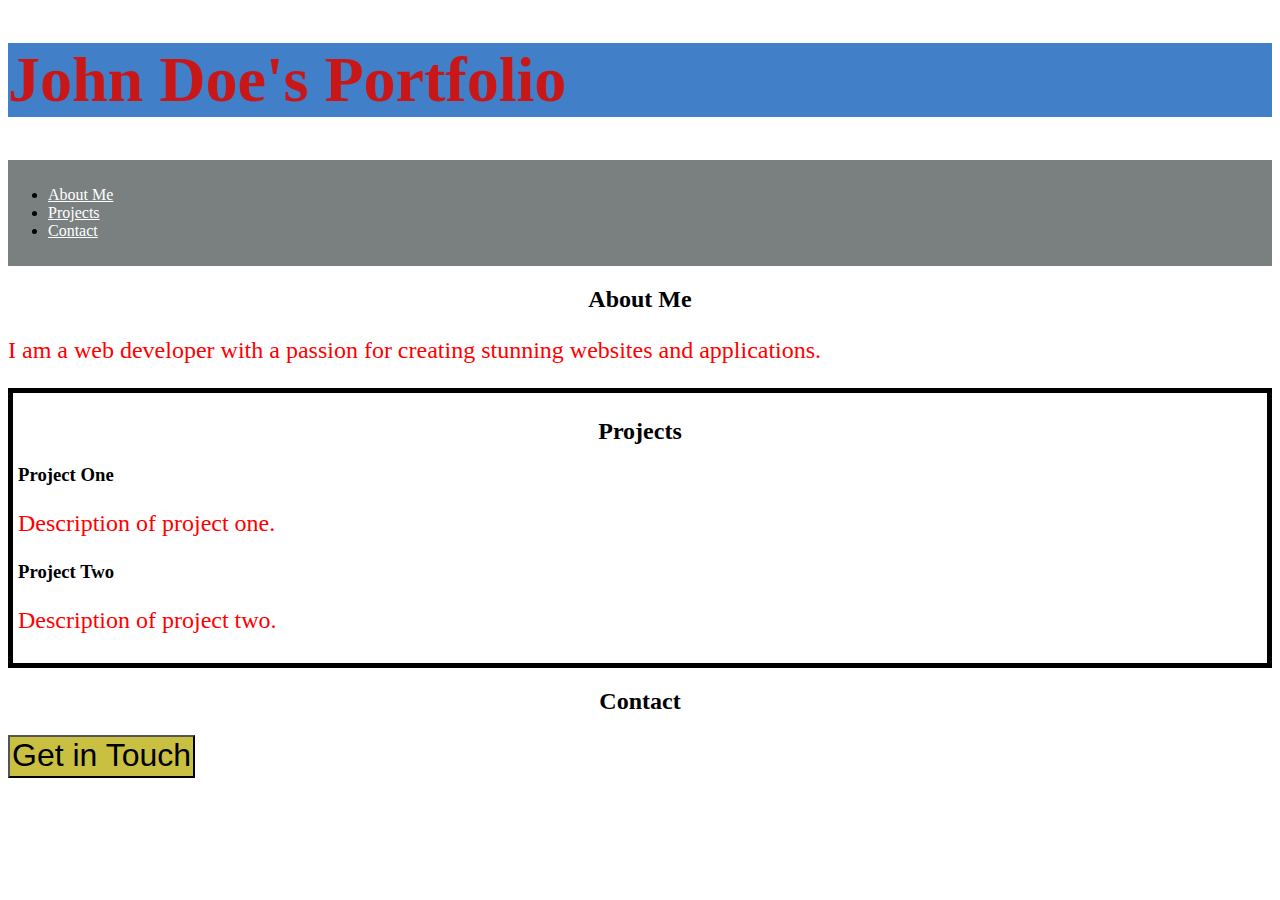
<file: activity.html>
<!DOCTYPE html>
<html lang="en">
<head>
    <meta charset="UTF-8">
    <meta name="viewport" content="width=device-width, initial-scale=1.0">
    <title>Personal Portfolio</title>
</head>
<body>
    <style>
       header {
        background-color: #427fc9;
       }
       h1 {
        font-size: 4em;
        color: #c91717;
       }
       #navbar {
        background-color:#7a7f80;
        padding: 10px 10px 10px 0px;
    
 }
    
       h2 {
        text-align: center;
        font-weight: 800;
       }

    p { font-size: 1.5em;
        color: red;
        }
        a {
            color: #ffffff;
        }
        #projects {
border: 5px solid black;
padding: 5px 5px 5px 5px;
} 
.contact-button {
    background-color: #c9c042;
    font-size: 2em;
    padding: 0% 2px 2px 2px;
}


        
    </style>
    <header id="main-header">
        <h1 class="title">John Doe's Portfolio</h1>
    </header>
    <nav id="navbar">
        <ul>
            <li><a href="#about">About Me</a></li>
            <li><a href="#projects">Projects</a></li>
            <li><a href="#contact">Contact</a></li>
        </ul>
    </nav>
    <section id="about">
        <h2 class="section-title">About Me</h2>
        <p class="section-content">I am a web developer with a passion for creating stunning websites and applications.</p>
    </section>
    <section id="projects">
        <h2 class="section-title">Projects</h2>
        <div class="project">
            <h3 class="project-title">Project One</h3>
            <p class="project-description">Description of project one.</p>
        </div>
        <div class="project">
            <h3 class="project-title">Project Two</h3>
            <p class="project-description">Description of project two.</p>
        </div>
    </section>
    <footer id="contact">
        <h2 class="section-title">Contact</h2>
        <button class="contact-button">Get in Touch</button>
    </footer>
</body>
</html>
</file>
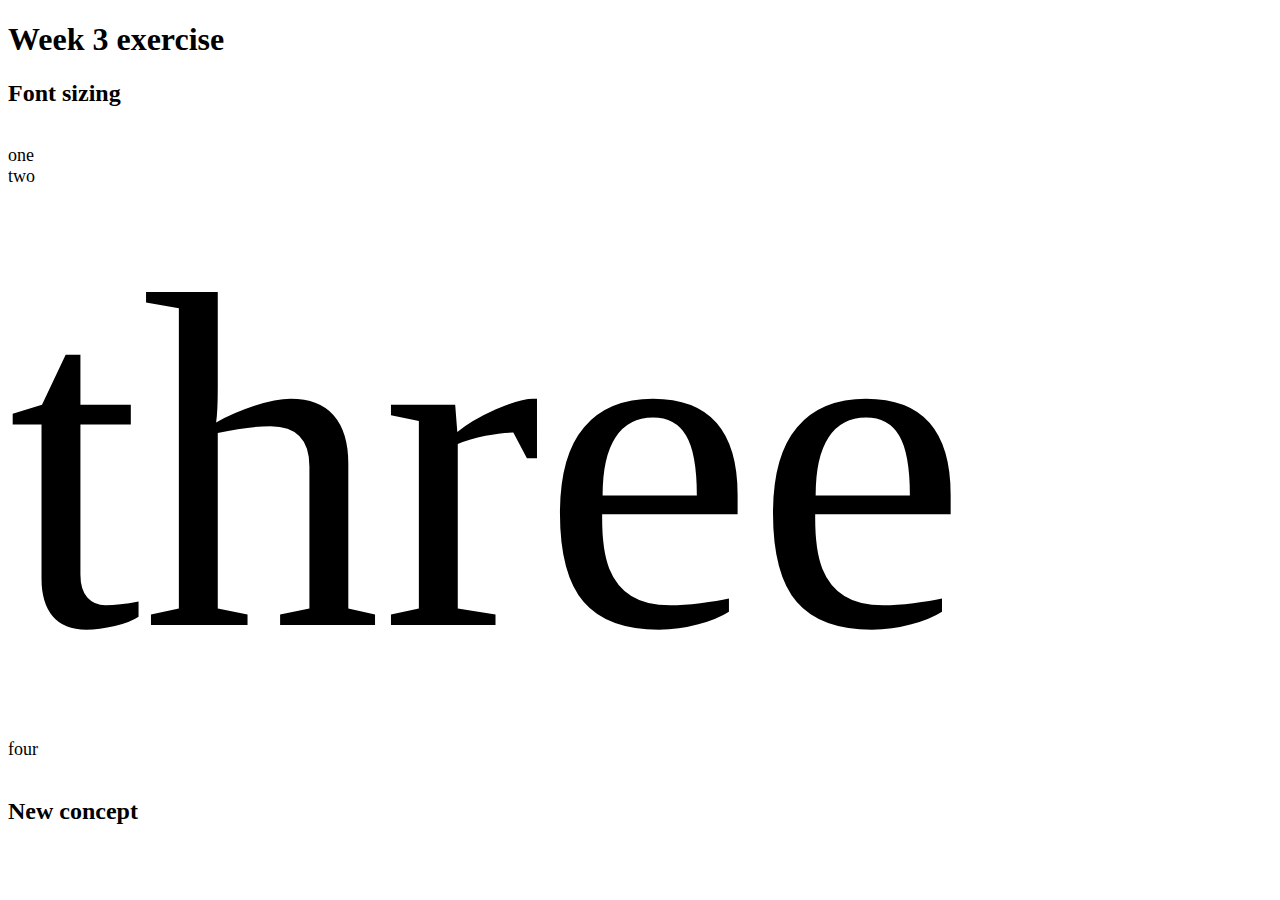
<file: week-3-exercise.html>
<!doctype html>
 <html lang="en">

<head>
  <meta charset="UTF-8">
  <meta name="viewport" content="width=device-width, initial-scale=1.0">
  <link href="styles.css" rel="stylesheet" type="text/css">
<h1>Week 3 exercise</h1>
<style>
div {

    font-size: large;
}
.font {
    font-size: 30rem;
}

</style>
<h2>Font sizing</h2>
<br
/>
<div>one</div>
<div>two</div>
<div class="font">three</div>
<div>four</div>
<br
/>
<h2>New concept</h2>
<br
/>
</file>
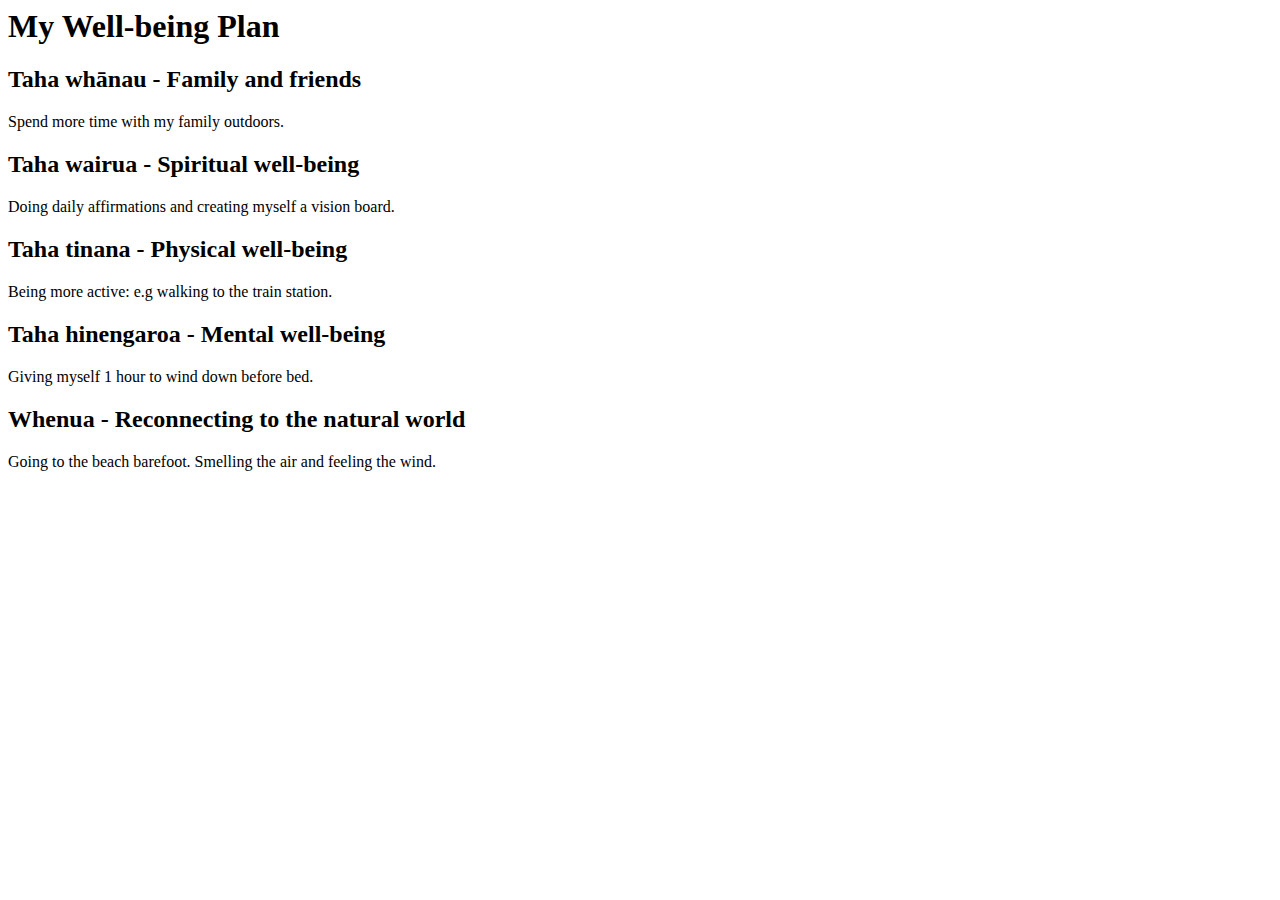
<file: wellbeing-plan.html>
<html lang="en">
<head>
  <meta charset="UTF-8">
  <meta name="viewport" content="width=device-width, initial-scale=1.0">
  <title>Well-being Plan</title>
</head>
<body>
  <h1>My Well-being Plan</h1>
  <h2>Taha whānau - Family and friends</h2>
  <p>Spend more time with my family outdoors.</p>
  <h2>Taha wairua - Spiritual well-being</h2>
  <p>Doing daily affirmations and creating myself a vision board.</p>
  <h2>Taha tinana - Physical well-being</h2>
  <p>Being more active: e.g walking to the train station.</p>
  <h2>Taha hinengaroa - Mental well-being</h2>
  <p>Giving myself 1 hour to wind down before bed.</p>
  <h2>Whenua - Reconnecting to the natural world</h2>
  <p>Going to the beach barefoot. Smelling the air and feeling the wind.</p>
</body>
</html>
</file>
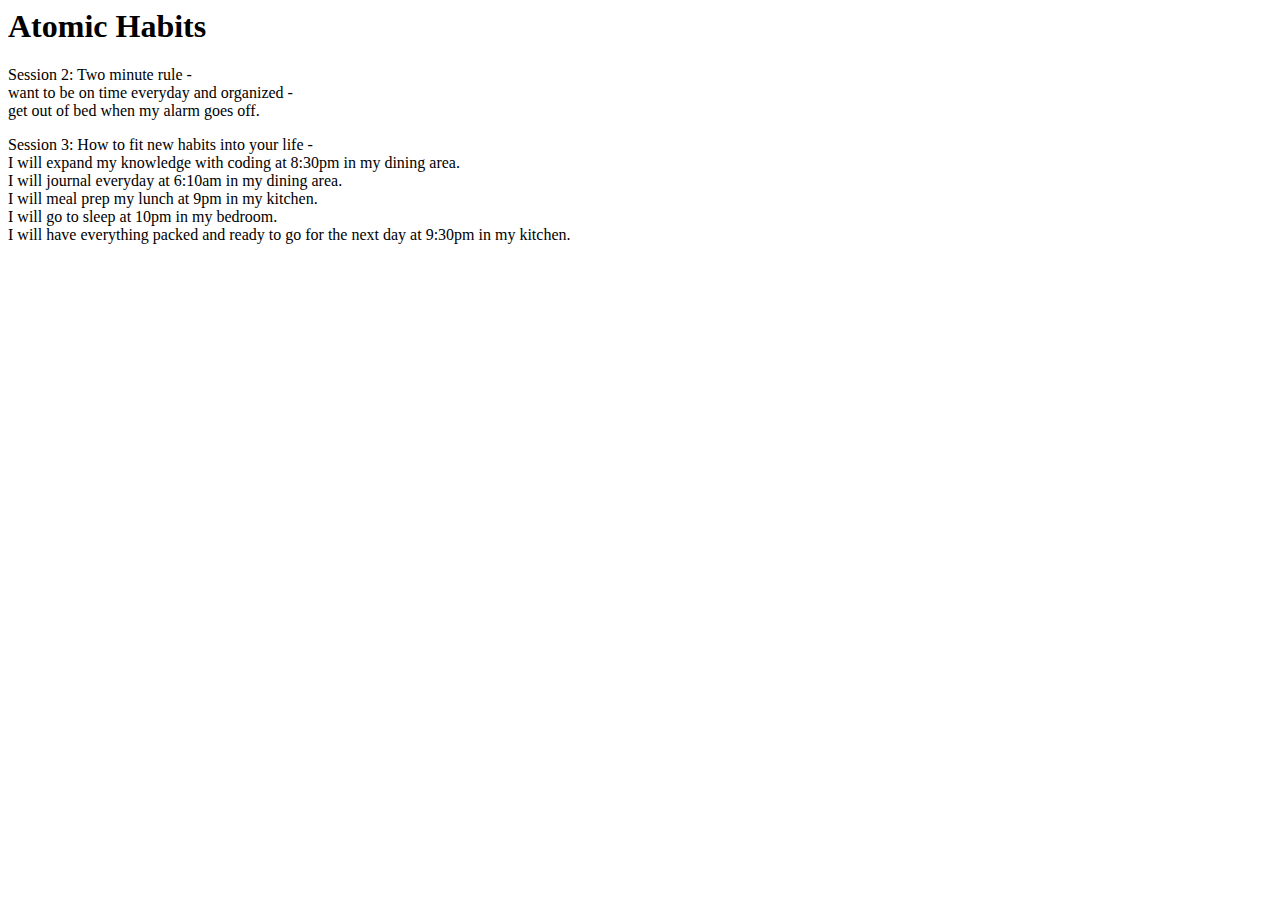
<file: self-transformation-programme/atomic-habits.html>
<html lang="en">
<head>
  <meta charset="UTF-8">
  <meta name="viewport" content="width=device-width, initial-scale=1.0">
  <title>Atomic Habits</title>
</head>
<body>
  <h1>Atomic Habits</h1>
  <p>
    Session 2: Two minute rule - <br
    /> want to be on time everyday and organized -<br
    />get out of bed when my alarm goes off.<br
    />
    </p>
    <p>
    Session 3: How to fit new habits into your life - <br
    />I will expand my knowledge with coding at 8:30pm in my dining area.<br
    /> I will journal everyday at 6:10am in my dining area.<br
    />I will meal prep my lunch at 9pm in my kitchen.<br
    />I will go to sleep at 10pm in my bedroom.<br
    />I will have everything packed and ready to go for the next day at 9:30pm in my kitchen.
  </p>
</body>
</html>
</file>
<file: styles.css>
.something
{color: red;}=<h1 class=headline>first</h1>
</file>
